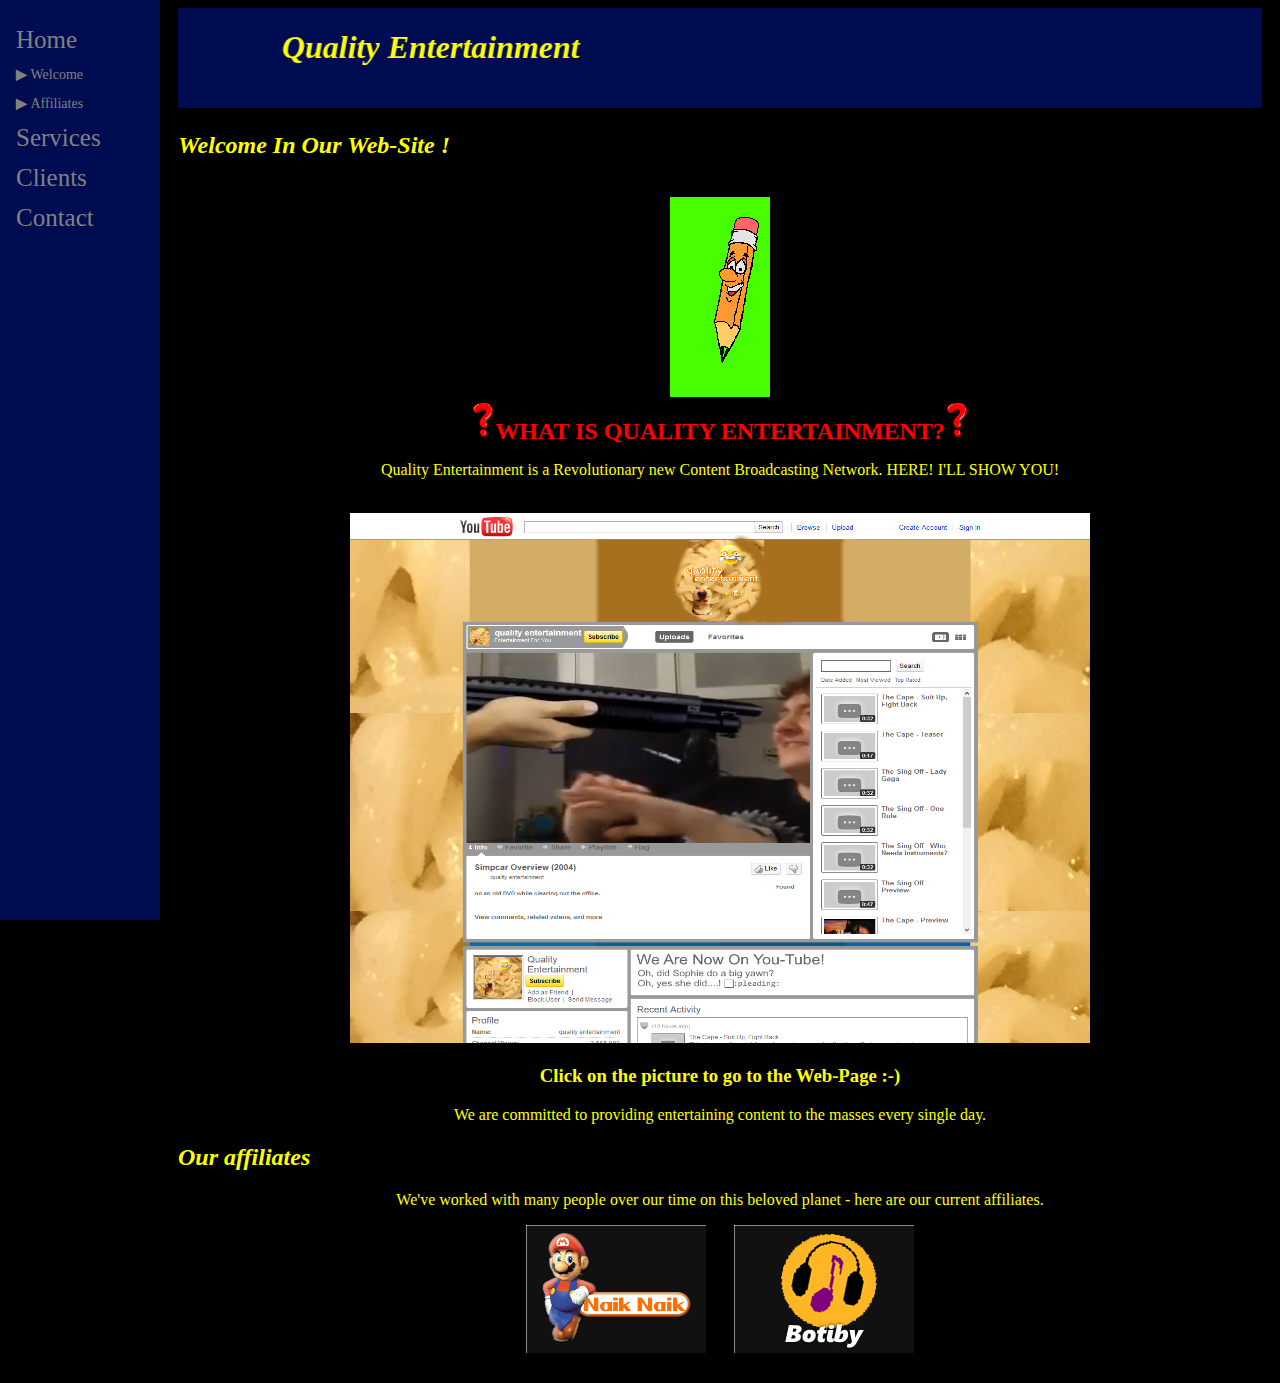
<file: index.html>
<!DOCTYPE html><html>
	<head>
		<link rel="icon" type="image/png" href="favicon.png"/>
		<title>Home | Quality Entertainment</title>
		<meta charset="UTF-8">
		<link rel="stylesheet" type="text/css" href="https://gitcdn.xyz/repo/pi0/clippyjs/master/assets/clippy.css" media="all">
		<style type="text/css">
			/* The sidebar menu */
			.sidenav {
				height: 100%; /* Full-height: remove this if you want "auto" height */
				width: 160px; /* Set the width of the sidebar */
				position: fixed; /* Fixed Sidebar (stay in place on scroll) */
				z-index: 1; /* Stay on top */
				top: 0; /* Stay at the top */
				left: 0;
				background-color: #000C51; /* Black */
				overflow-x: hidden; /* Disable horizontal scroll */
				padding-top: 20px;
			}

			/* The navigation menu links */
			.sidenav a {
				padding: 6px 8px 6px 16px;
				text-decoration: none;
				font-size: 25px;
				font-family: Times New Roman, serif;
				color: #818181;
				display: block;
			}

			/* When you mouse over the navigation links, change their color */
			.sidenav a:hover {
				color: yellow;
			}

			/* Style page content */
			.main {
				margin-left: 160px; /* Same as the width of the sidebar */
				padding: 0px 10px;
			}
			.html, body, h2	{
				cursor: url('img/harrow.cur'), default;
				color:yellow;
			}
			html {
				scroll-behavior: smooth;
			}
		
		</style>
		<script src="https://s3.amazonaws.com/clippy.js/Agents/Rover/agent.js" async="async" type="text/javascript"></script>
	</head>
	<body bgcolor="black">
	<!-- Side navigation -->
		<div class="sidenav">
			<a href="#">Home</a>
			<a href="#1" style="font-size:14px;"><strong>▶ </strong>Welcome</a>
			<a href="#2" style="font-size:14px;"><strong>▶ </strong>Affiliates</a>
			<a href="#">Services</a>
			<a href="#">Clients</a>
			<a href="#">Contact</a>
		</div>

<!-- Page content -->
		<div class="main">
			<marquee bgcolor="#000C51" width="100%" direction="right" height="100px" scrollamount="50"><h1 style="color:yellow;padding: 0px 10px;"><i>Quality Entertainment</i></h1></marquee>
			<i><h2 id="1">Welcome In Our Web-Site !</h2></i>
		<br />
		<center><img style="background:url(img/3697567056_45ae16f677_o.gif);" src="img/aapencildance.gif" onclick="clippy.load('Rover', function(agent) {agent.show();});"/><br /><img src="img/huh.gif" width="24px"/><span style="font-size:24px;font-weight:bold;color:red;">WHAT IS QUALITY ENTERTAINMENT?</span><img src="img/huh.gif" width="24px"/>
		<p>Quality Entertainment is a Revolutionary new Content Broadcasting Network. HERE! I'LL SHOW YOU!</p><br />
		<a href="https://www.youtube.com/channel/UCINIqlVG5ZAfrXMLhxOMxWA"><img src="img/QEYT.png" width="740" height="530" /></a><br />
		<h3>Click on the picture to go to the Web-Page :-)</h3>
		<p>We are committed to providing entertaining content to the masses every single day.</p></center>
		<i><h2 id="2">Our affiliates</h2></i>
		<center><p>We've worked with many people over our time on this beloved planet - here are our current affiliates.</p>
		<img src="img/NaikNaik.png" /><span style="color:black;">===</span><a href="https://quality-entertainment.github.io/qa-website/partners/Botiby/"><img src="img/Botiby.png" /></a>
		
		
		
		
		<br /><span style="font-family:Comic Sans MS, cursive, serif;color:#000;font-weight:bolder;">web design is my passion</span></center>
		
	</div>
	<script src="https://quality-entertainment.github.io/qa-website/css/jquery.min.js"></script>
		<script src="https://quality-entertainment.github.io/qa-website/css/clippy.min.js"></script>
		<script type="text/javascript">
			clippy.load('Rover', function(agent) {
			agent.show();
			agent.speak('Welcome to Quality Entertainment.');
			});
		</script>
	</body>
</html>
</file>
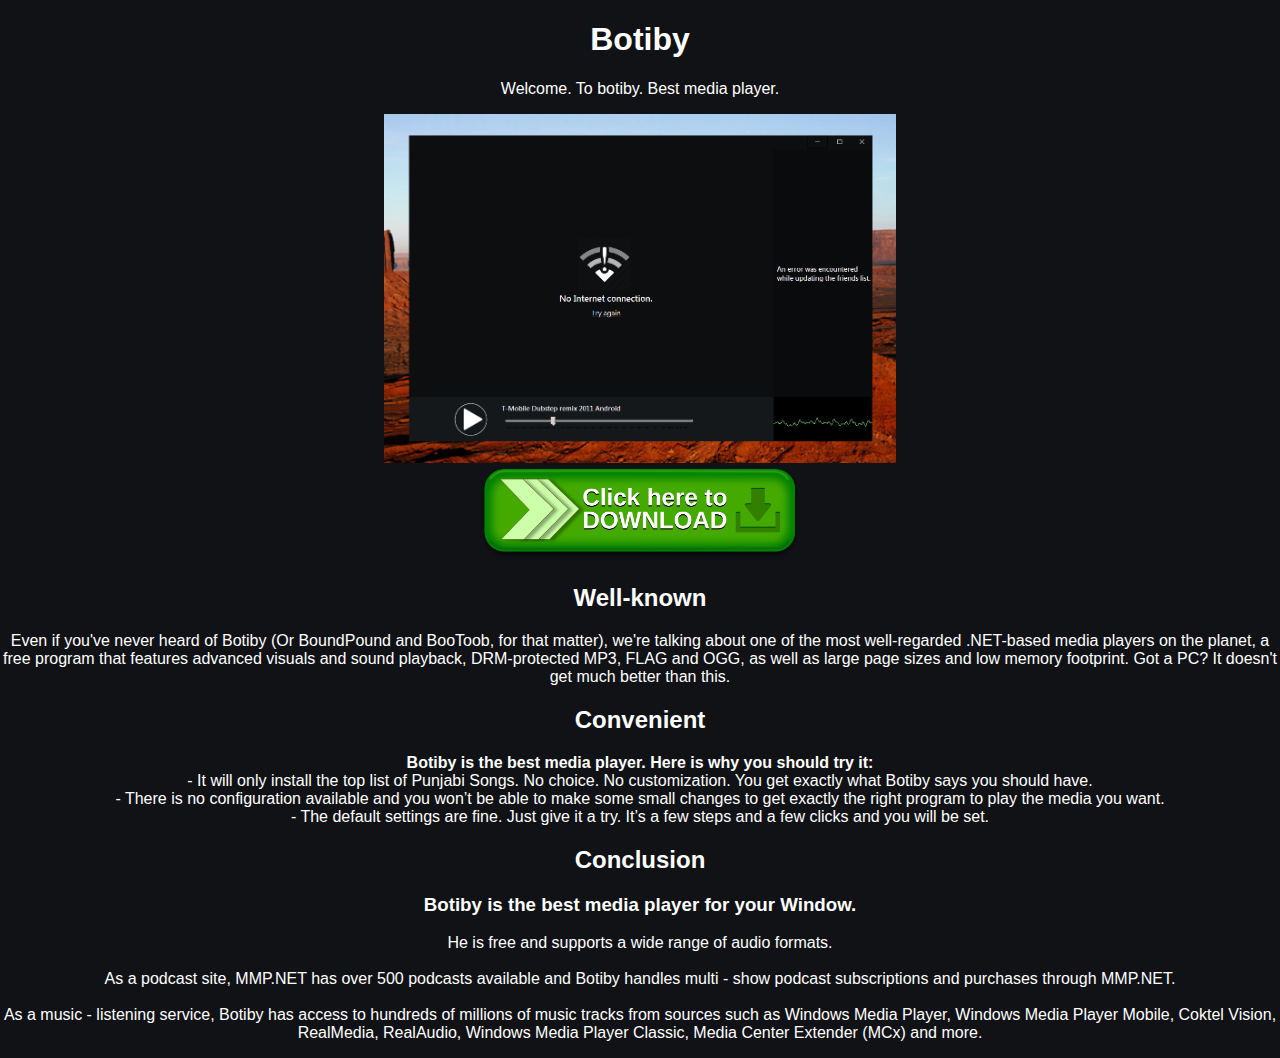
<file: partners/Botiby/index.html>
<!DOCTYPE html>
<html>
    <head>
        <title>Botiby</title>
        <meta charset="UTF-8">
        <link rel="stylesheet" href="./css/style.css">
    </head>
    <body>
        <center>
            <h1>Botiby</h1>
            <p>Welcome. To botiby. Best media player.</p>
            <img style="width: 40%;" src="img/screenshot1.png" class="Screenshot1"><br>
            <a href="https://github.com/joke-software-demonstration/Botiby/releases/download/1/setupv1.exe"><img style="width: 25%;" src="img/download.png"></a>
			<h2>Well-known</h2>
			<p>Even if you've never heard of Botiby (Or BoundPound and BooToob, for that matter), we're talking about one of the most well-regarded .NET-based media players on the planet, a free program that features advanced visuals and sound playback, DRM-protected MP3, FLAG and OGG, as well as large page sizes and low memory footprint. Got a PC? It doesn't get much better than this.
			<h2>Convenient</h2>
			<p><strong>Botiby is the best media player. Here is why you should try it:</strong><br />
			-   It will only install the top list of Punjabi Songs. No choice. No customization. You get exactly what Botiby says you should have.<br />
			-   There is no configuration available and you won’t be able to make some small changes to get exactly the right program to play the media you want.<br />
			-   The default settings are fine. Just give it a try. It’s a few steps and a few clicks and you will be set.
			<h2>Conclusion</h2>
			<h3>Botiby is the best media player for your Window.</h3>
			<p>He is free and supports a wide range of audio formats.<br /><br />As a podcast site, MMP.NET has over 500 podcasts available and Botiby handles multi - show podcast subscriptions and purchases through MMP.NET.<br /><br />As a music - listening service, Botiby has access to hundreds of millions of music tracks from sources such as Windows Media Player, Windows Media Player Mobile, Coktel Vision, RealMedia, RealAudio, Windows Media Player Classic, Media Center Extender (MCx) and more.</p>
    </center>
    </body>
</html>
</file>
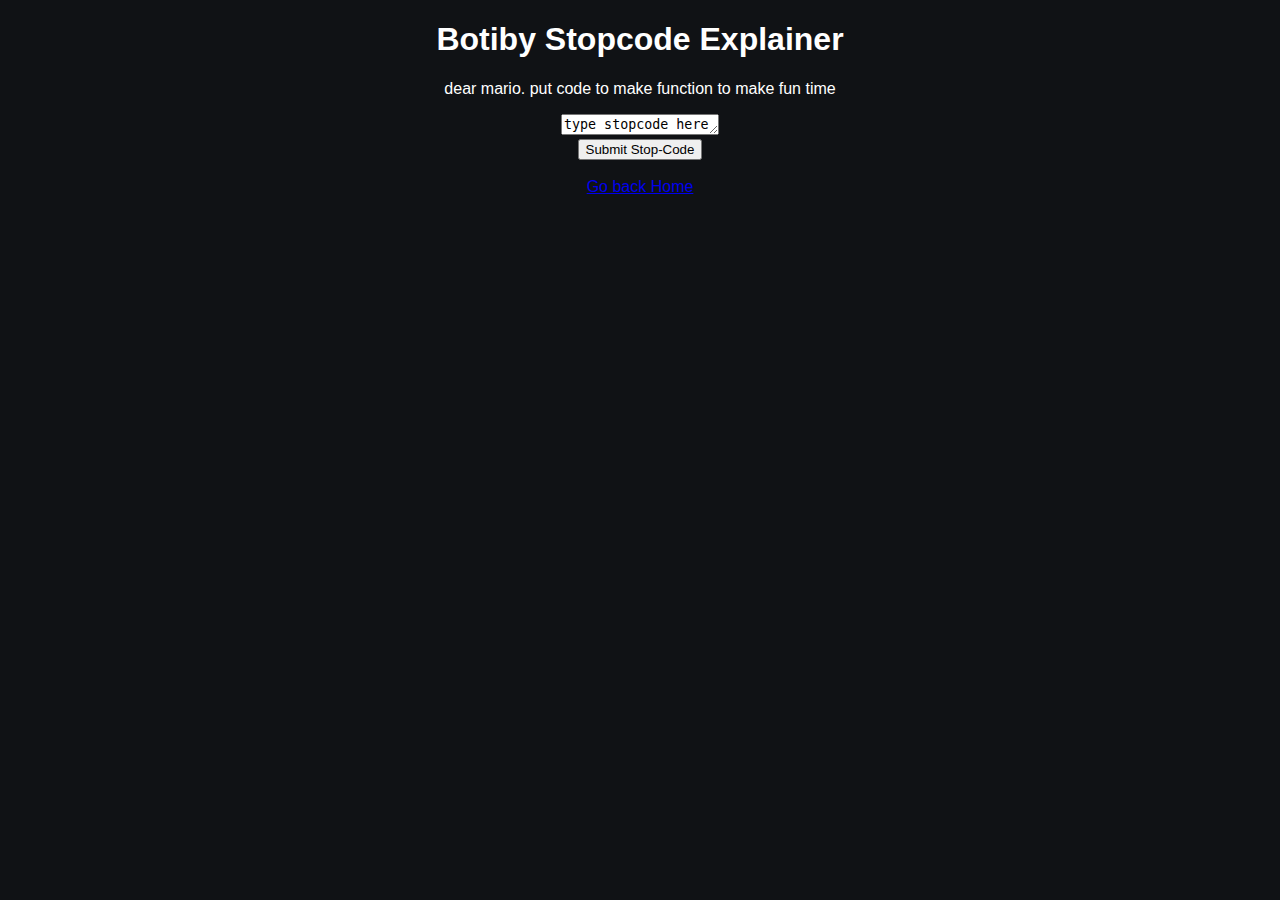
<file: partners/Botiby/stopcode/index.html>
<!DOCTYPE html>
<html>
    <head>
        <title>botiby stopcode explainer</title>
        <meta charset="UTF-8">
        <link rel="stylesheet" href="../css/style.css">
    </head>
    <body>
        <center>
        <div class="mainframe">
            <h1>Botiby Stopcode Explainer</h1>
            <p>dear mario. put code to make function to make fun time</p>
            <form action="">
            <textarea name="myTextBox" cols="17" rows="1">type stopcode here</textarea>
            <br />
            <button onclick="alert('Invalid Stop-Code')">Submit Stop-Code</button>
            </form>
            <br><a href="https://quality-entertainment.github.io/qa-website/Botiby">Go back Home</a>
        </div>
    </center>
    </body>
</html>
</file>
<file: partners/Botiby/css/style.css>
body{
    background-color:rgb(16, 18, 21);
    color: white;
    font-family: "Segoe UI", sans-serif;
    margin-left: auto;
    margin-right: auto;
}
</file>
